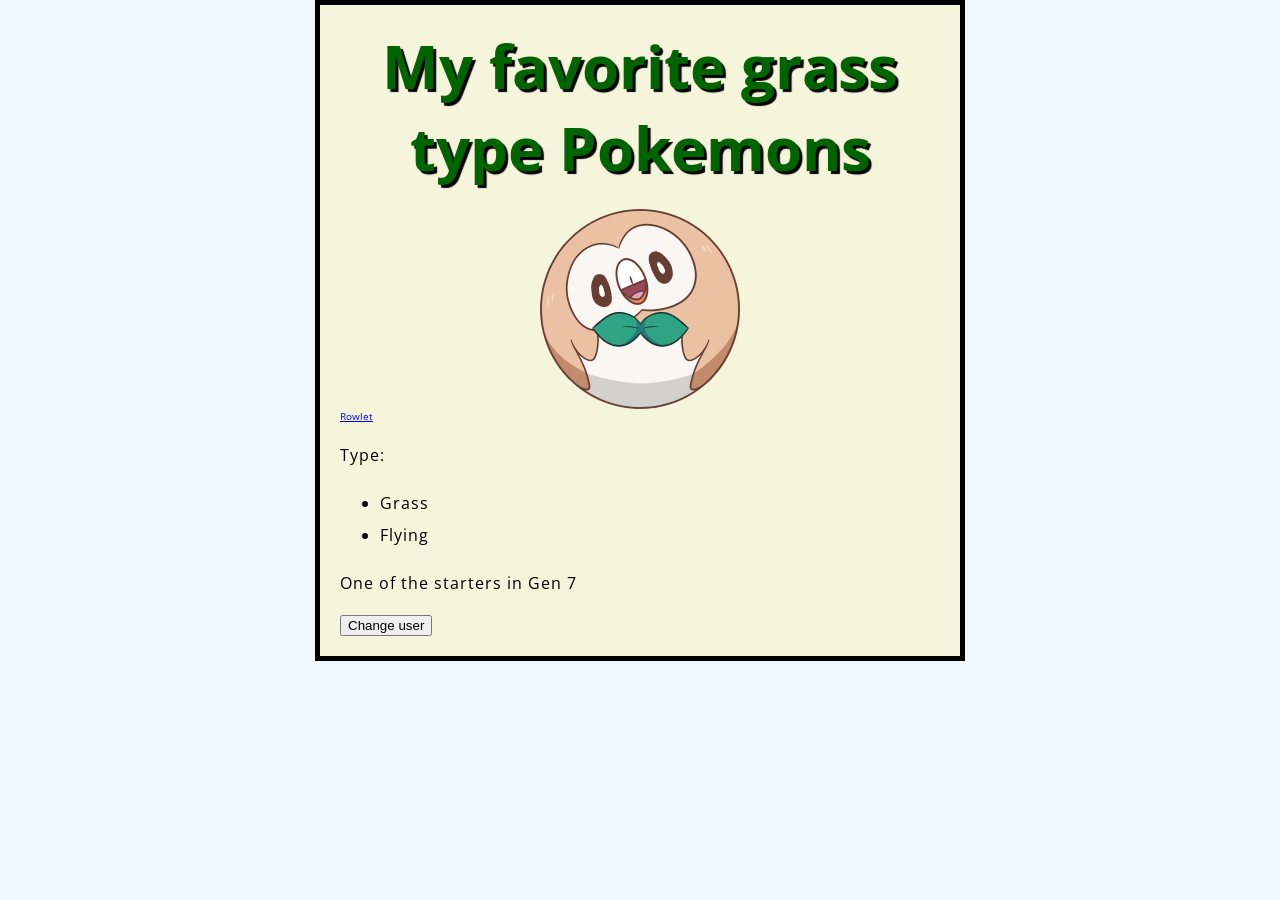
<file: web-project/index.html>
<!doctype html>
<html lang="en-US">
  <head>
    <meta charset="utf-8" />
    <meta name="viewport" content="width=device-width" />
    <title>My test page</title>
    <link href="styles/style.css" rel="stylesheet" />
    <link href="https://fonts.googleapis.com/css?family=Open+Sans" rel="stylesheet" />
  </head>
  <body>
    <h1>My favorite grass type Pokemons</h1>
    <img src="images/rowlet-ball.png" alt="Rowlet, an incredibly lovely owl-like Pokemon" />
    <a href="https://bulbapedia.bulbagarden.net/wiki/Rowlet_(Pokémon)">Rowlet</a>
    <p>Type:</p> 
    <ul>
      <li>Grass</li>
      <li>Flying</li>
    </ul>
    <p>One of the starters in Gen 7</p>
    <button>Change user</button>
    <script src="scripts/main.js"></script>
  </body>
</html>
</file>
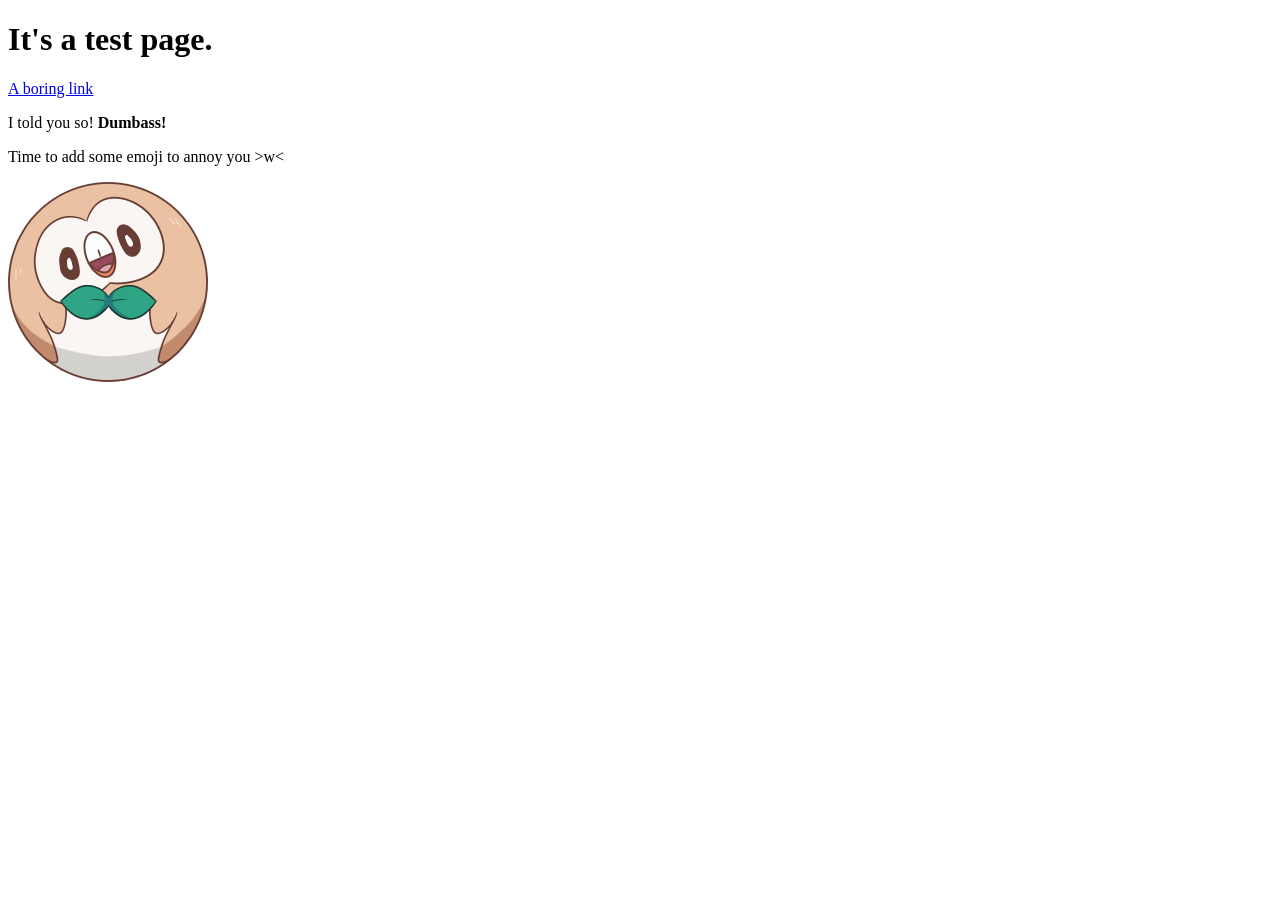
<file: web-project/test.html>
<!DOCTYPE html>
<html lang="en-US">
<head>
    <meta charset="utf-8" />
    <meta name="author" content="JSHIH" />
    <meta name="description" content="This is a stupid test webpage trying to annoy you" />
    <link rel="icon" href="images/rowlet-another.png" type="image/x-icon" />
    <title>My test page</title>
</head>
<body>
    <h1>It's a test page.</h1>
    <a href="https://www.nba.com">A boring link</a>
    <p>I told you so! <strong>Dumbass!</strong></p>
    <!-- Trying the special character in HTML -->
    <p>Time to add some emoji to annoy you &gt;w&lt;</p>
    <img src="images/rowlet-ball.png" alt="Rowlet is laughing at you">
</body>
</html>
</file>
<file: web-project/styles/style.css>
html{
    font-size: 10px;
    font-family: "Open Sans", sans-serif;
    background-color: aliceblue;
}
body{
    width: 600px;
    margin: 0 auto;
    background-color: beige;
    padding: 0 20px 20px 20px;
    border: 5px solid black;
}
h1{
    font-size: 60px;
    text-align: center;
    margin: 0;
    padding: 20px 0;
    color: darkgreen;
    text-shadow: 3px 3px 1px black;
}
p,
li{
    font-size: 16px;
    line-height: 2;
    letter-spacing: 1px;
}
img{
    margin: 0 auto;
    display: block;
}
</file>
